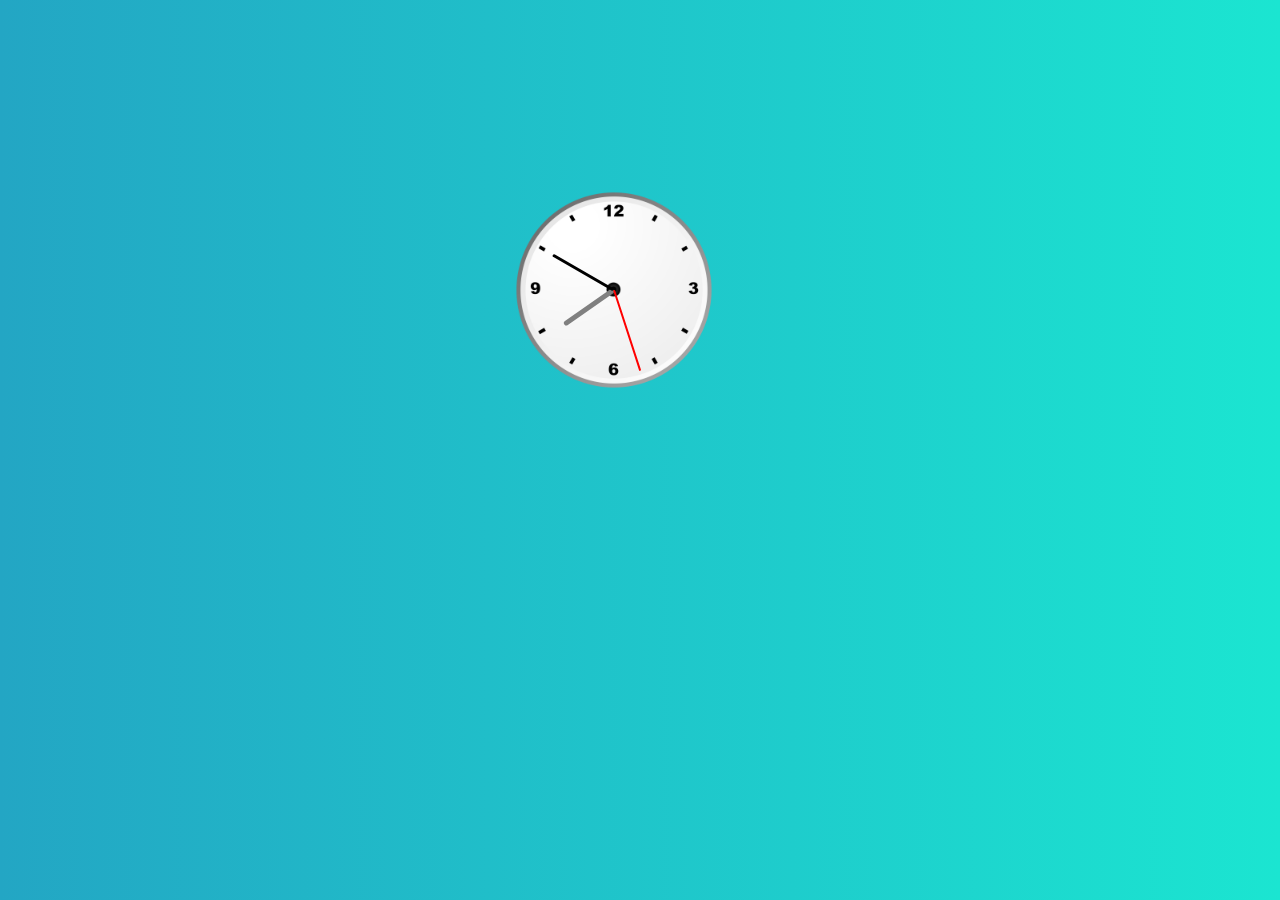
<file: index.html>
<!DOCTYPE html>
<html lang="en">
<head>
    <meta charset="UTF-8">
    <meta http-equiv="X-UA-Compatible" content="IE=edge">
    <meta name="viewport" content="width=device-width, initial-scale=1.0">
    <title>clock</title>
    <link rel="stylesheet" href="clock.css">
    <script src="index.js"></script>
</head>
<body>
    <div id="clock">
        <div id="hour"></div>
        <div id="minute"></div>
        <div id="second"></div>
    </div>
    
</body>
</html>
</file>
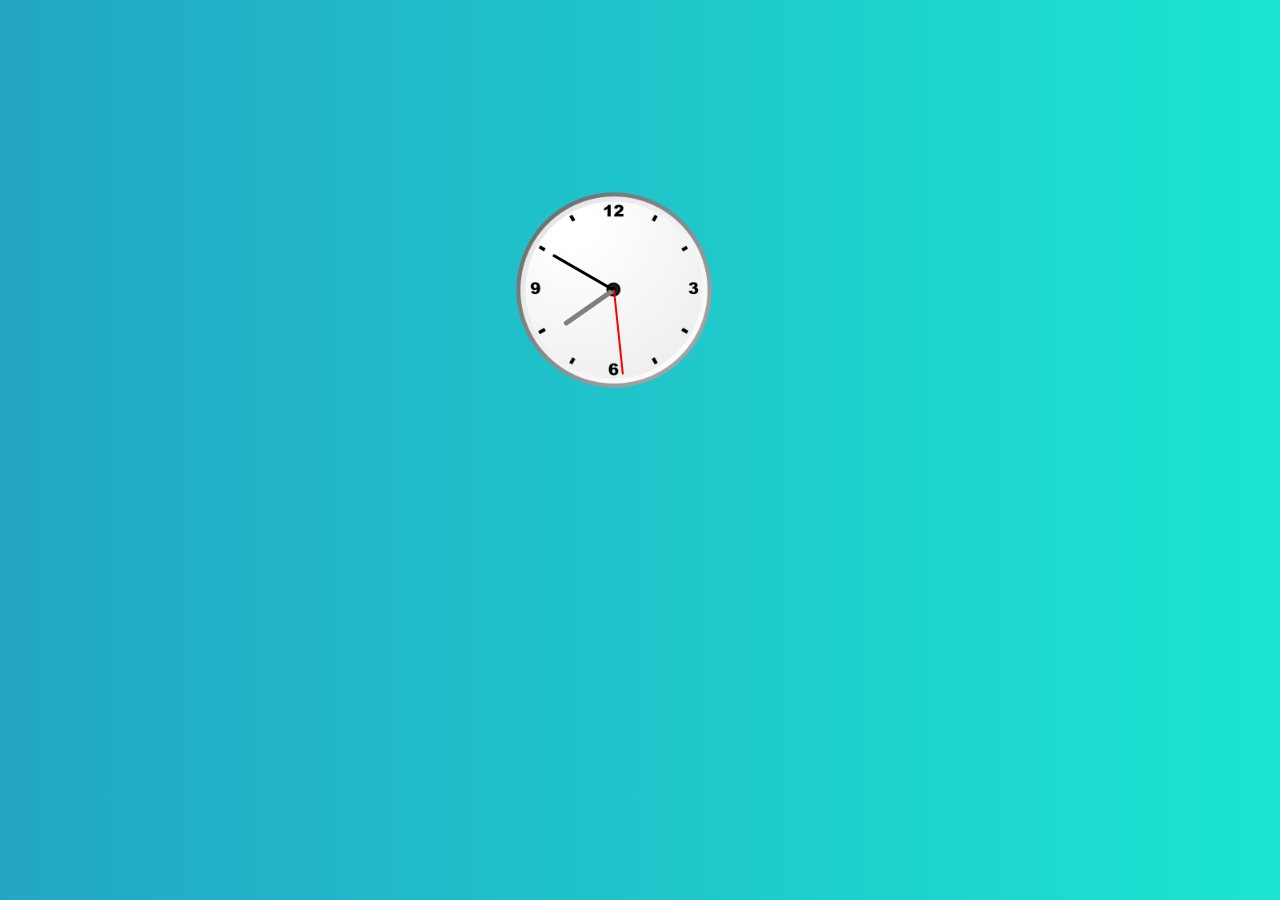
<file: clock.html>
<!DOCTYPE html>
<html lang="en">
<head>
    <meta charset="UTF-8">
    <meta http-equiv="X-UA-Compatible" content="IE=edge">
    <meta name="viewport" content="width=device-width, initial-scale=1.0">
    <title>clock</title>
    <link rel="stylesheet" href="clock.css">
    <script src="index.js"></script>
</head>
<body>
    <div id="clock">
        <div id="hour"></div>
        <div id="minute"></div>
        <div id="second"></div>
    </div>
    
</body>
</html>
</file>
<file: clock.css>
body{
    background-image: linear-gradient(to right,#23a6c4, #1be5d1)
}
#clock{
   margin-top: 15%;
   margin-left: 40%;
    position: relative;
    height: 200px;
    width: 200px;
    background: url(clock.png) no-repeat;
    background-size: 100%;
}
#hour{
    position: relative;
    background-color:grey;
    height: 60px;
    width: 5px;
    top: 40px;
    left: 97px;
    transform-origin: bottom;
    border-radius: 10px;
}
#minute{
    position: relative;
    background-color:black;
    height: 70px;
    top: -30px;
    width: 3px;
    left: 98px;
    transform-origin: bottom;
    border-radius: 10px;
}
#second{
    position: relative;
    background-color: red;
    height: 85px;
    top: -115px;
    width: 2px;
    left: 99px;
    transform-origin: bottom;
    border-radius: 10px;
}
</file>
